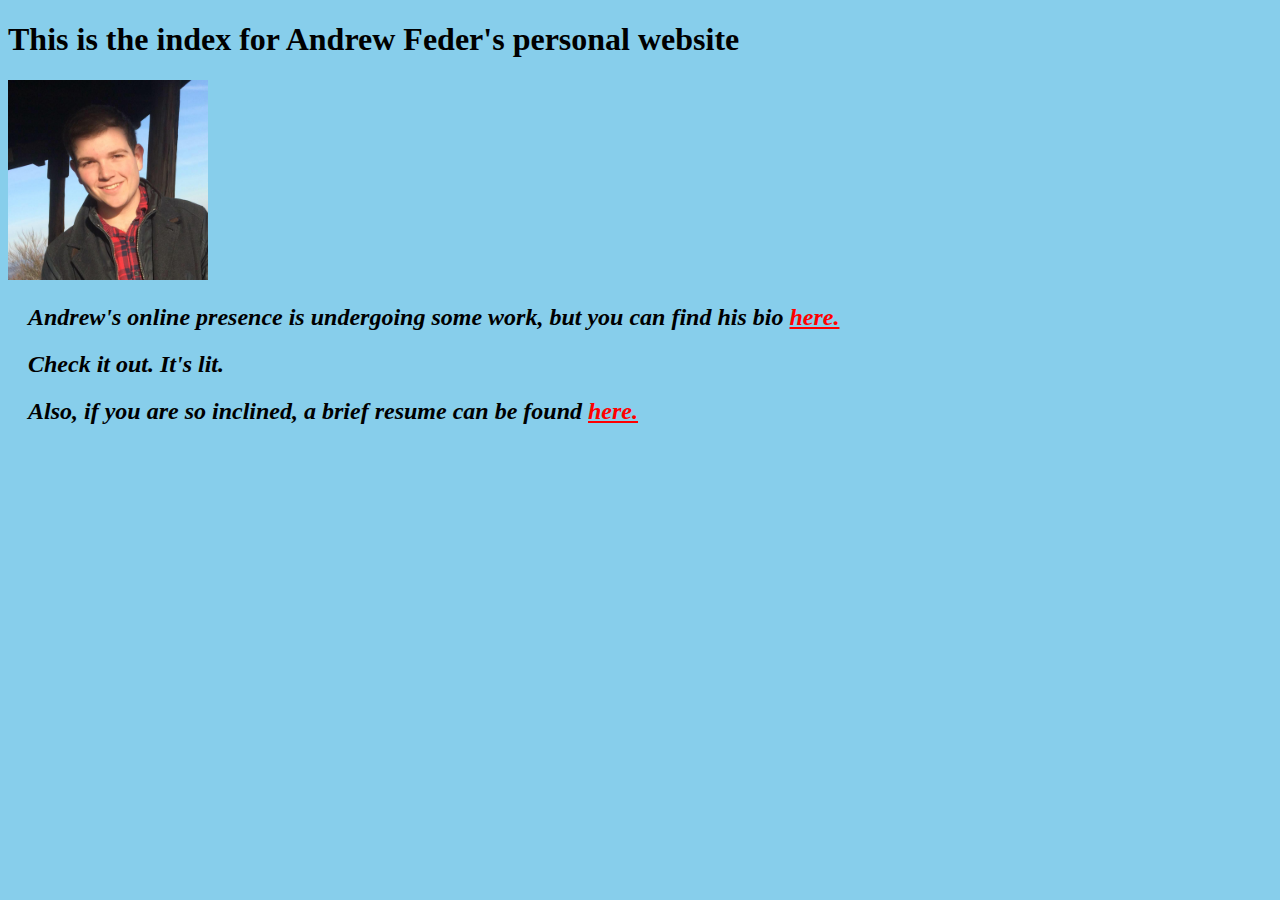
<file: index.html>
<!DOCTYPE html>
<html>
<head>
<title> Andrew's Index </title>
<link rel = "stylesheet" href = "index-style.css">
</head>

<body>
<h1> This is the index for Andrew Feder's personal website </h1>
<img src="Pic.jpg" alt="Andrew Feder" style="width:200px;height:200px;">
<h2> Andrew's online presence is undergoing some work, but you can find his bio 
<a href= "afeder17.github.io/bio.html" >here.</a></h2>
<h2> Check it out. It's lit. </h2>
<h2> Also, if you are so inclined, a brief resume can be found 
<a href= "afeder17.github.io/resume.html" >here.</a></h2>
</body>
</file>
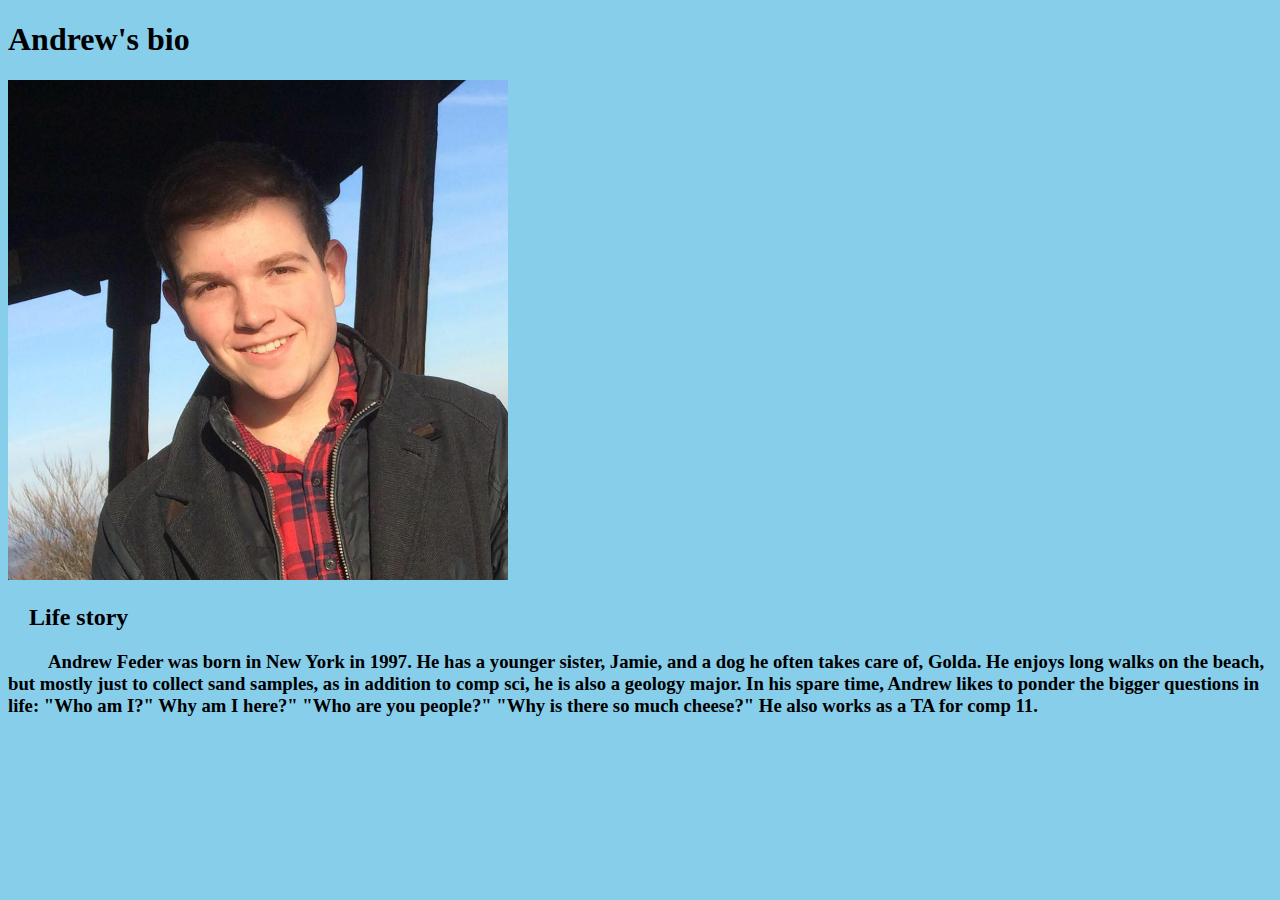
<file: bio.html>
<!DOCTYPE html>
<html>
<head>
<title> Andrew's Biography </title>
<link rel = "stylesheet" href = "bio-style.css">
</head>

<body>
<!-- Title and photo -->
<h1> Andrew's bio </h1>
<img src="Pic.jpg" alt="Andrew Feder's portrait" style="width:500px;height:500px;">
<h2> Life story </h2>
<h3> Andrew Feder was born in New York in 1997. He has a younger sister, Jamie, and a dog he 
often takes care of, Golda. He enjoys long walks on the beach, but mostly just to collect sand 
samples, as in addition to comp sci, he is also a geology major. In his spare time, Andrew likes to 
ponder the bigger questions in life: "Who am I?" Why am I here?" "Who are you people?" "Why is 
there so much cheese?" He also works as a TA for comp 11. </h3>
</body>
</html>
</file>
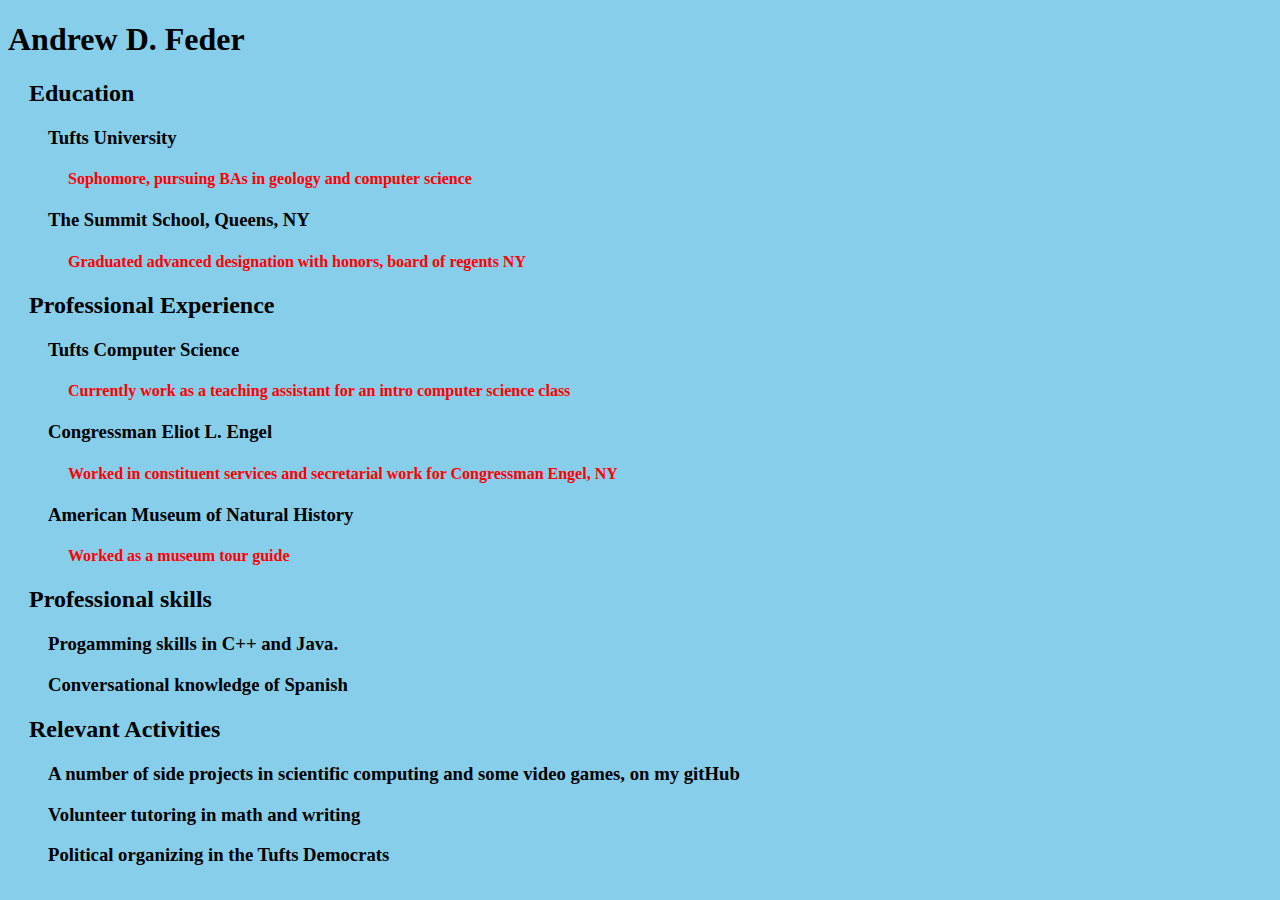
<file: resume.html>
<!DOCTYPE html>
<html>
<head>
<title> Andrew's Resume </title>
<link rel = "stylesheet" href= "resume-style.css">
</head>

<body>
<!-- My name -->
<h1> Andrew D. Feder </h1>
<!-- My high school and college educations, not much to say really -->
<p><h2> Education </h2>
<h3> Tufts University </h3>
<h4> Sophomore, pursuing BAs in geology and computer science </h4>
<h3> The Summit School, Queens, NY </h3>
<h4> Graduated advanced designation with honors, board of regents NY </h4>

<!-- Work I've done -->
<p> <h2> Professional Experience </h2>
<h3> Tufts Computer Science </h3>
<h4> Currently work as a teaching assistant for an intro computer science class </h4>
<h3> Congressman Eliot L. Engel </h3>
<h4> Worked in constituent services and secretarial work for Congressman Engel, NY </h4>
<h3> American Museum of Natural History </h3>
<h4> Worked as a museum tour guide </h4>

 <!-- My skillz -->
<p><h2> Professional skills </h2>
 <h3> Progamming skills in C++ and Java. </h3>
 <h3> Conversational knowledge of Spanish </h3>

<!-- Activities -->
<p><h2> Relevant Activities </h2>
<h3> A number of side projects in scientific computing and some video games, on my gitHub </h3>
<h3> Volunteer tutoring in math and writing </h3>
<h3> Political organizing in the Tufts Democrats </h3>
 
</body>

</html>
</file>
<file: index-style.css>
body {
	background-color: skyblue;
}
h2 {
	text-indent: 20px;
	font-style: italic;
}

a {
	font-weight: bold;
	color: red;
}
</file>
<file: bio-style.css>
body {
	background-color: skyblue;
}

h2 {
	text-indent: 21px;
}

h3 {
	text-indent: 40px;
}
</file>
<file: resume-style.css>
body {
	background-color: skyblue;
}

h2 {
    text-indent: 21px;
}

h3 {
    text-indent: 40px;
}

h4 {
	text-indent: 60px;
	color: red;
}
</file>
